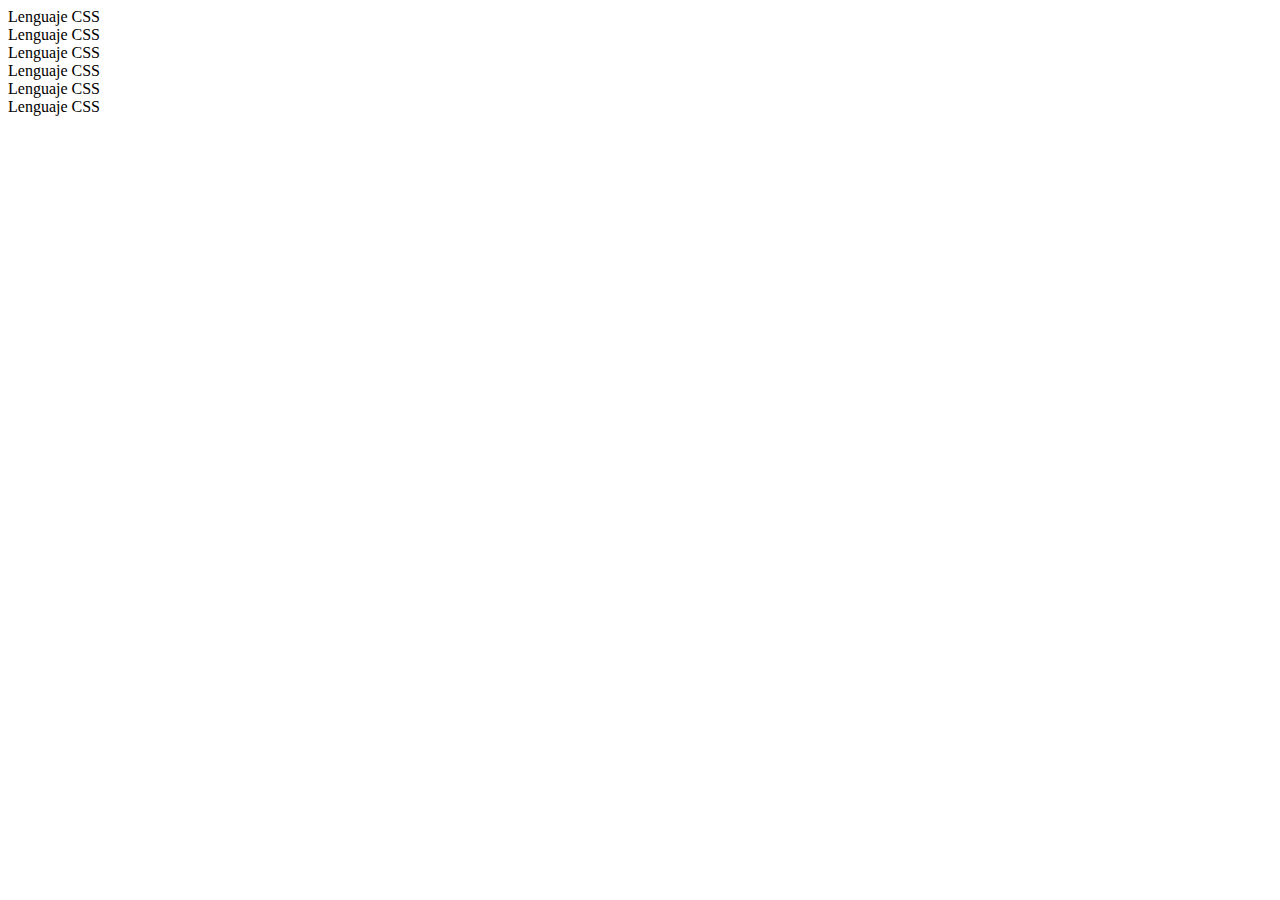
<file: views/cssLanguaje.html>
<!--
To change this template, choose Tools | Templates
and open the template in the editor.
-->
<!DOCTYPE html>
<html>
    <head>
        <title></title>
        <meta http-equiv="Content-Type" content="text/html; charset=UTF-8">
    </head>
    <body>
        <div id="content">
            Lenguaje CSS <br>
            Lenguaje CSS <br>
            Lenguaje CSS <br>
            Lenguaje CSS <br>
            Lenguaje CSS <br>
            Lenguaje CSS <br>
        </div>
    </body>
</html>
</file>
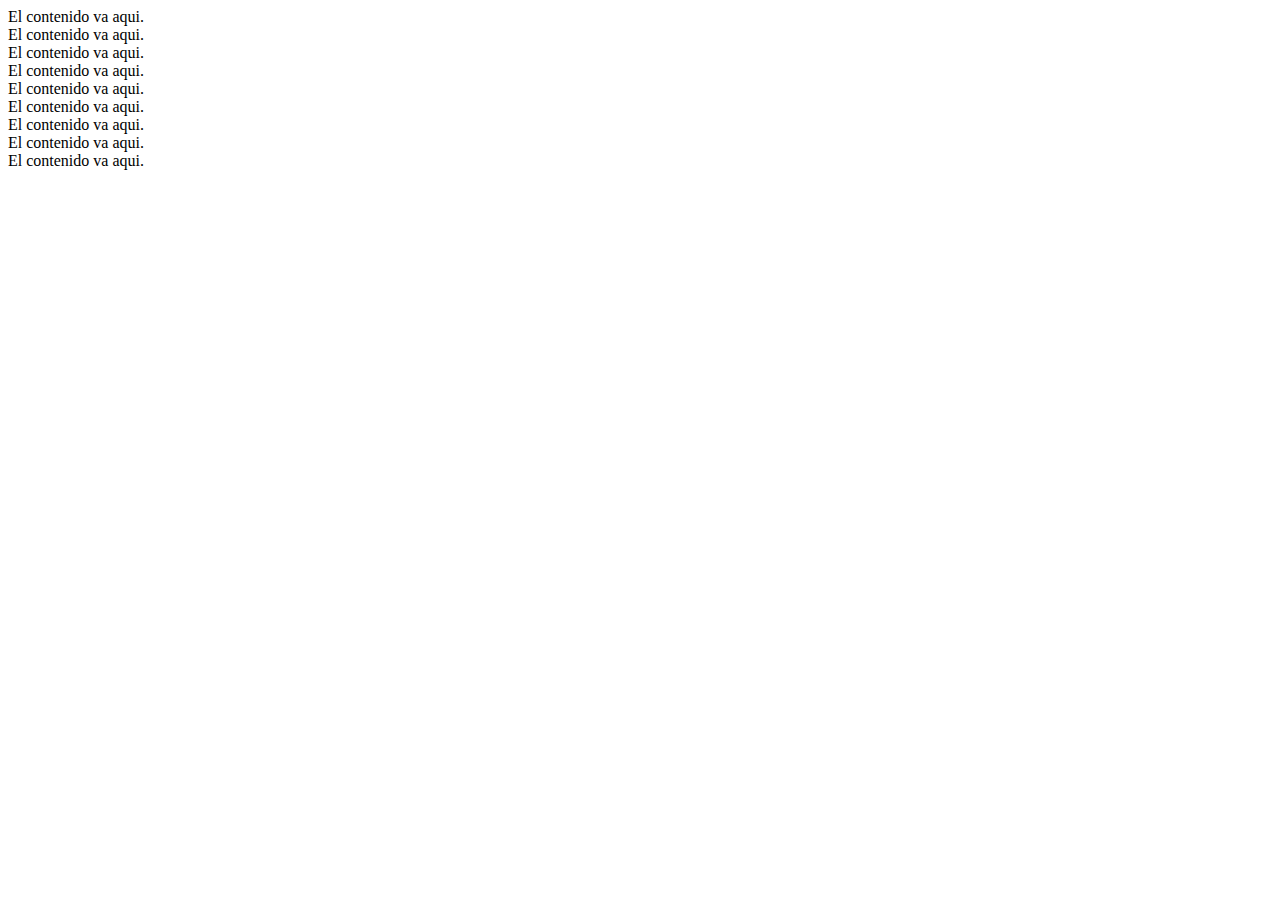
<file: views/inicio.html>
<!--
To change this template, choose Tools | Templates
and open the template in the editor.
-->
<!DOCTYPE html>
<html>
    <head>
        <title></title>
        <meta http-equiv="Content-Type" content="text/html; charset=UTF-8">
    </head>
    <body>
        <div id="content">
            El contenido va aqui.<br/>
            El contenido va aqui.<br/>             
            El contenido va aqui.<br/>             
            El contenido va aqui.<br/>             
            El contenido va aqui.<br/>             
            El contenido va aqui.<br/>             
            El contenido va aqui.<br/>             
            El contenido va aqui.<br/>             
            El contenido va aqui.<br/>  
        </div>
    </body>
</html>
</file>
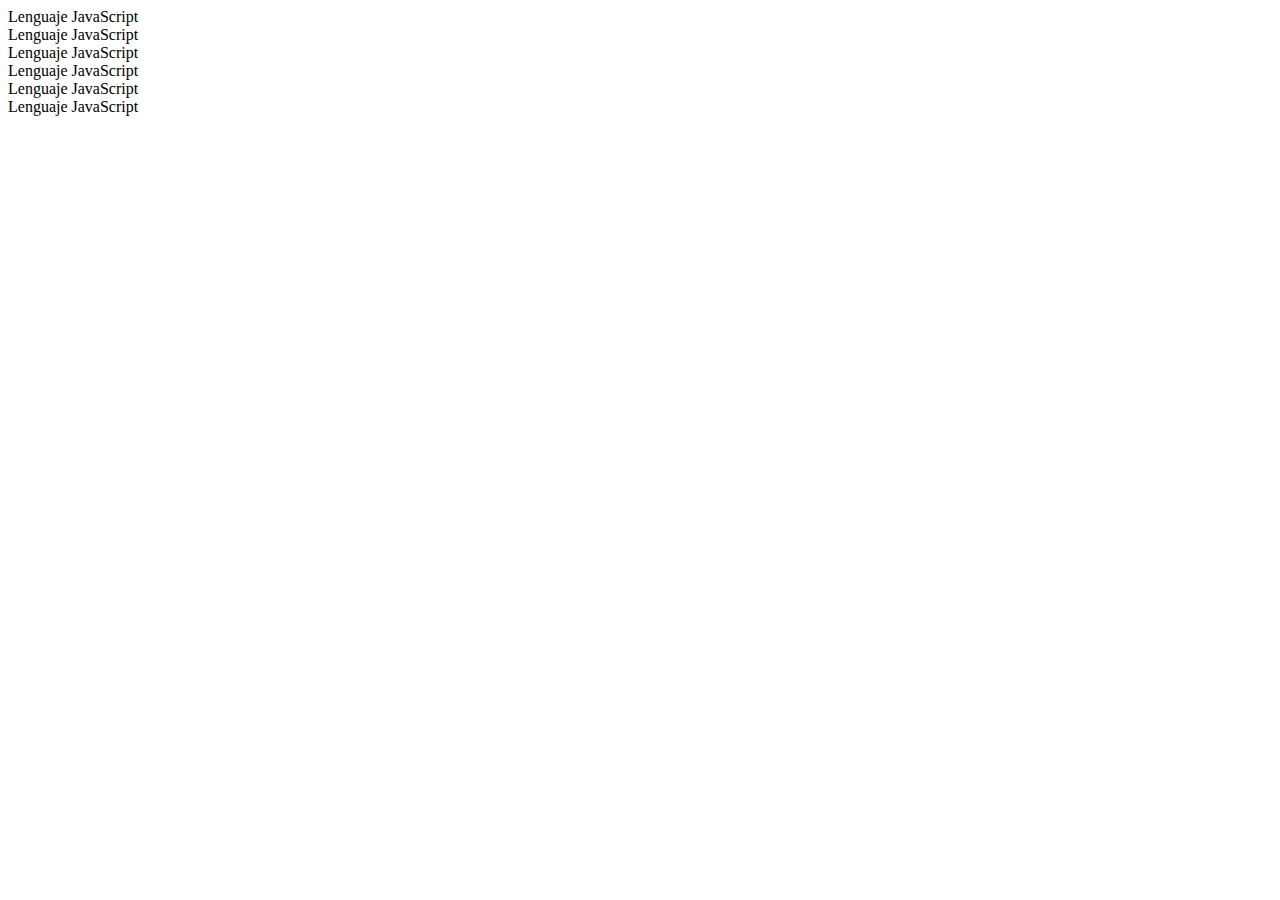
<file: views/jsLanguaje.html>
<!--
To change this template, choose Tools | Templates
and open the template in the editor.
-->
<!DOCTYPE html>
<html>
    <head>
        <title></title>
        <meta http-equiv="Content-Type" content="text/html; charset=UTF-8">
    </head>
    <body>
        <div id="content">
            Lenguaje JavaScript <br>
            Lenguaje JavaScript <br>
            Lenguaje JavaScript <br>
            Lenguaje JavaScript <br>
            Lenguaje JavaScript <br>
            Lenguaje JavaScript <br>
        </div>
    </body>
</html>
</file>
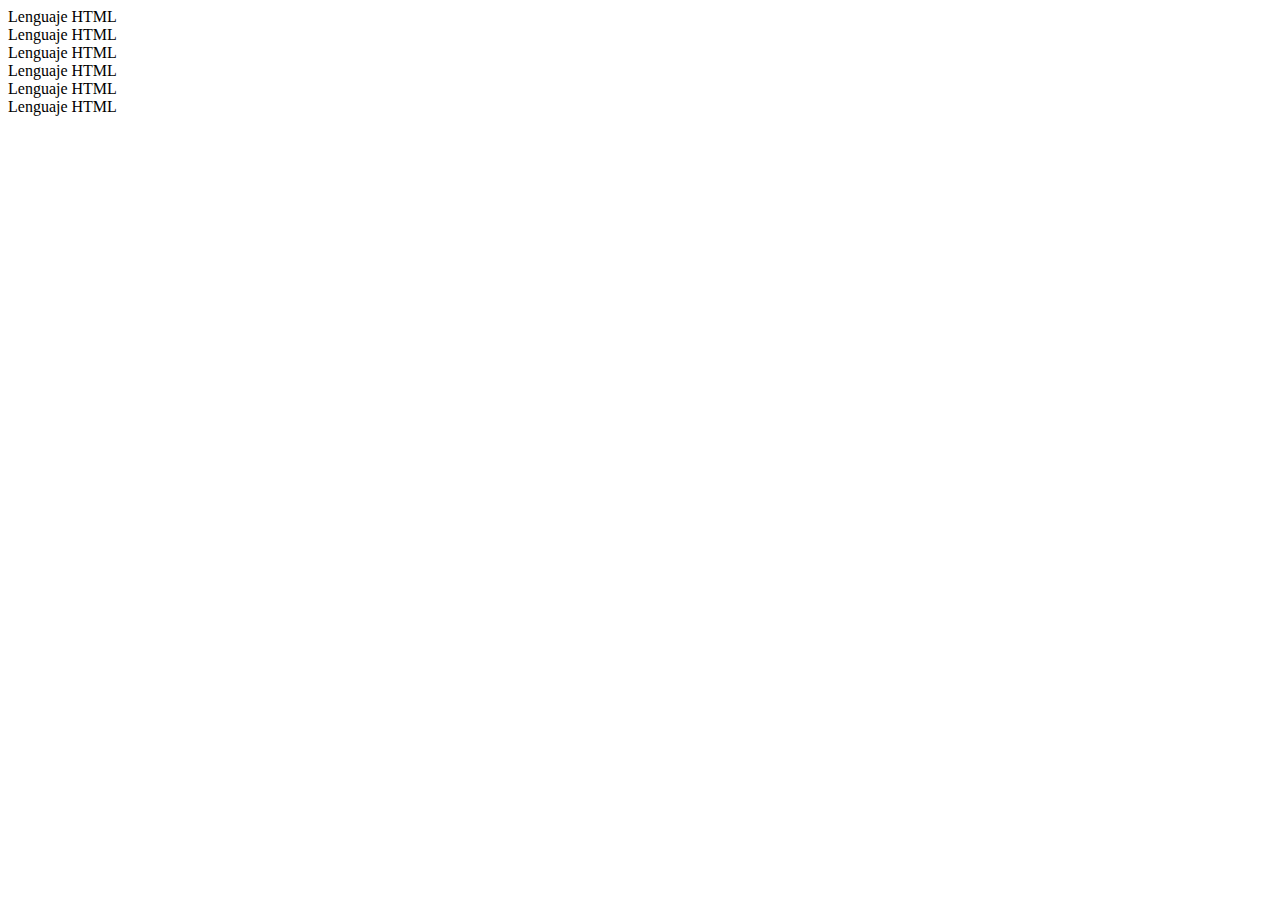
<file: views/markLanguaje.html>
<!--
To change this template, choose Tools | Templates
and open the template in the editor.
-->
<!DOCTYPE html>
<html>
    <head>
        <title></title>
        <meta http-equiv="Content-Type" content="text/html; charset=UTF-8">
    </head>
    <body>
        <div id="content">
            Lenguaje HTML <br>
            Lenguaje HTML <br>
            Lenguaje HTML <br>
            Lenguaje HTML <br>
            Lenguaje HTML <br>
            Lenguaje HTML <br>
        </div>
    </body>
</html>
</file>
